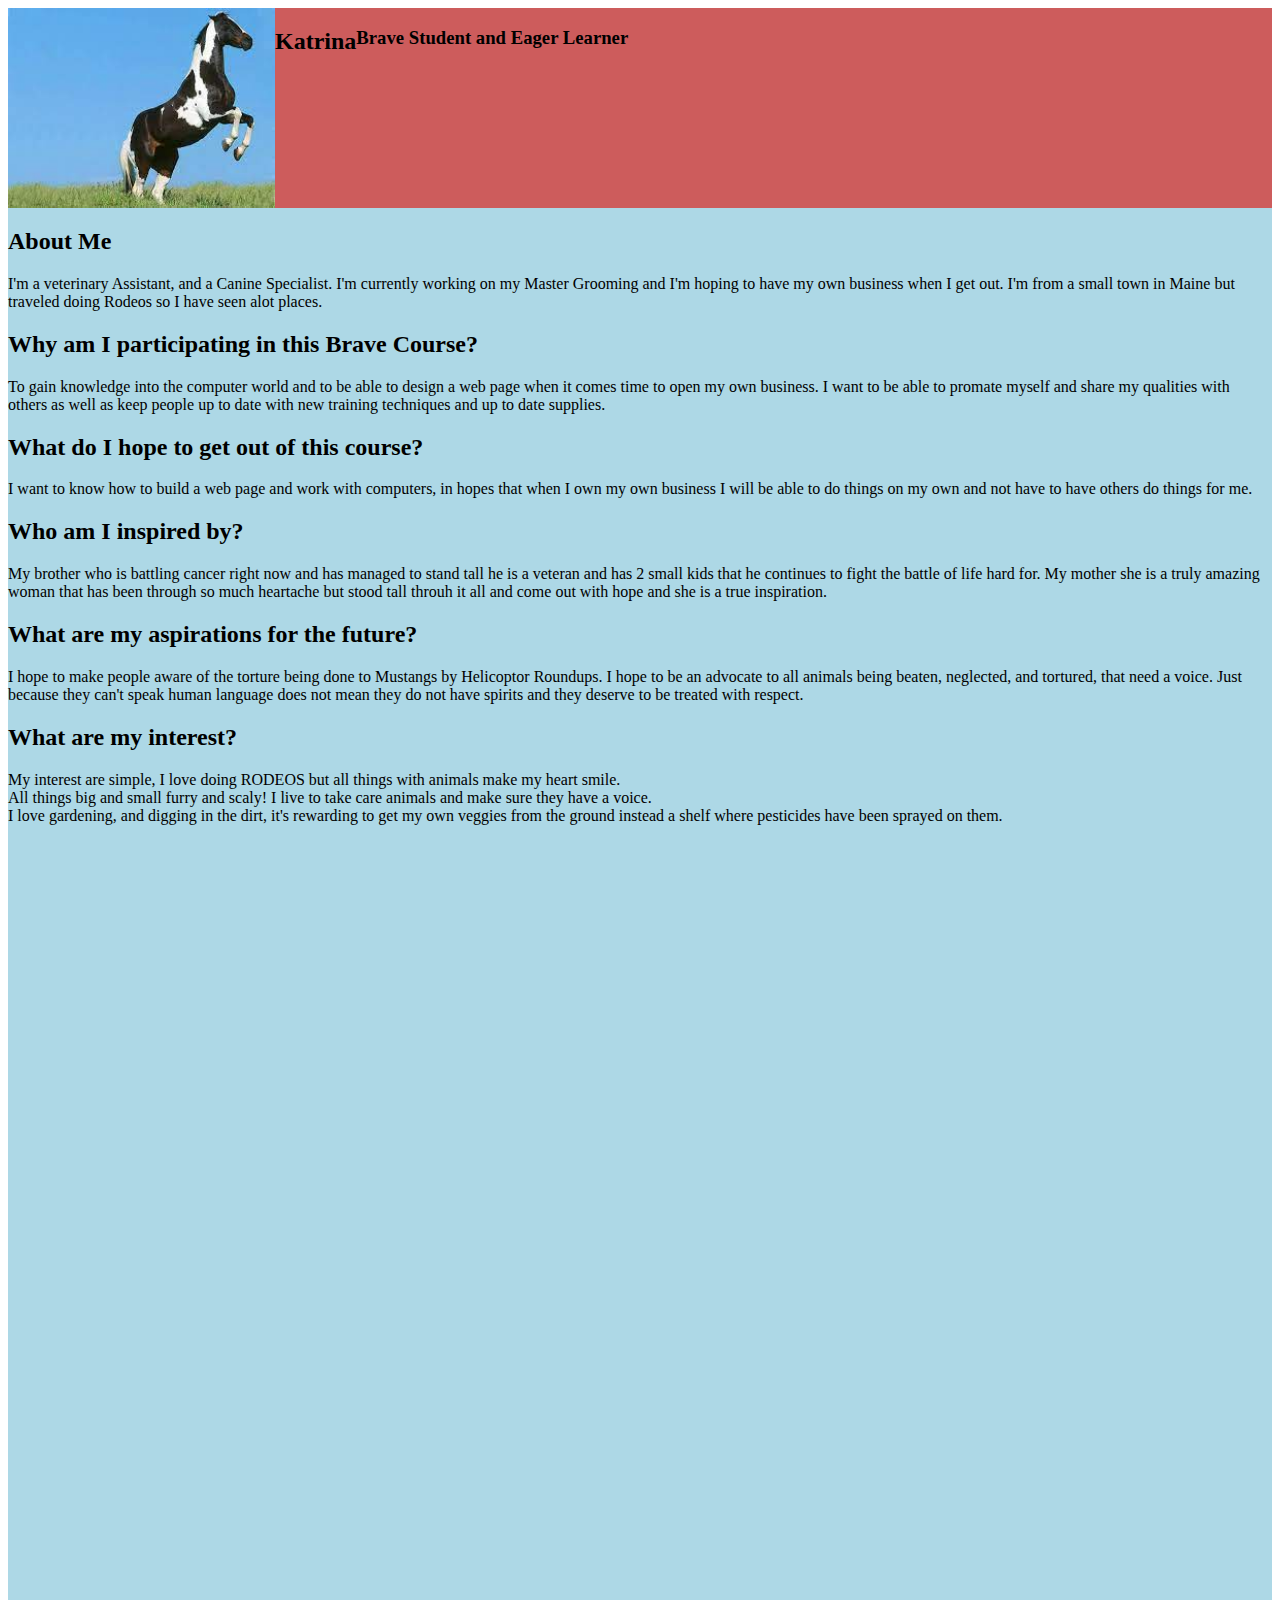
<file: img/Katrina's Portfolio.html>
<!DOCTYPE html>
<!-- saved from url=(0084)file:///C:/Users/Katrina.bridges/OneDrive/Desktop/personal%20portfolio/Katrina1.html -->
<html><head><meta http-equiv="Content-Type" content="text/html; charset=UTF-8">
	
	<meta name="viewport" content="width=device-width, initial-scale=1">
	<link rel="stylesheet" type="text/css" href="./Katrina&#39;s Portfolio_files/my portfolio.css">
	<title>Katrina's Portfolio</title>
</head>
<body>

    <div id="main_container">

    	<div id="header_container">

		<img src="./Katrina&#39;s Portfolio_files/rearing paint.jpg">	    	
    	
   
    		<h2>
    			Katrina
    		</h2>
    		<h3>
    			Brave Student and Eager Learner
    		</h3>
			</div>



    	</div>	
    	
    	<div id="profile_container">
    		<div id="section_profile">

    			<div id="profile_element">

    				<h2>
    					About Me
    				</h2>
    					<li>
    						I'm a veterinary Assistant, and a Canine Specialist. I'm currently working on my Master Grooming and I'm hoping to have my own business when I get out. I'm from a small town in Maine but traveled doing Rodeos so I have seen alot places.
    					</li>
    				<h2>
    					Why am I participating in this Brave Course?
    				</h2>	
    					<li>
    						To gain knowledge into the computer world and to be able to design a web page when it comes time to open my own business. I want to be able to promate myself and share my qualities with others as well as keep people up to date with new training techniques and up to date supplies.
						</li>
					<h2>
						What do I hope to get out of this course?
					</h2>
						<li>
    						I want to know how to build a web page and work with computers, in hopes that when I own my own business I will be able to do things on my own and not have to have others do things for me.
    					</li>
    				<h2>
    					Who am I inspired by?
    				</h2>
    					<li>
							My brother who is battling cancer right now and has managed to stand tall he is a veteran and has 2 small kids that he continues to fight the battle of life hard for. My mother she is a truly amazing woman that has been through so much heartache but stood tall throuh it all and come out with hope and she is a true inspiration.  
						</li>
					<h2>	
						What are my aspirations for the future?
					</h2>	
						<li>
							I hope to make people aware of the torture being done to Mustangs by Helicoptor Roundups. I hope to be an advocate to all animals being beaten, neglected, and tortured, that need a voice. Just because they can't speak human language does not mean they do not have spirits and they deserve to be treated with respect.   
						</li>
					<h2>
						What are my interest?
					</h2>
						<li>
							My interest are simple, I love doing RODEOS but all things with animals make my heart smile.
						</li>
						<li>
							All things big and small furry and scaly! I live to take care animals and make sure they have a voice.
						</li>
						<li>
							I love gardening, and digging in the dirt, it's rewarding to get my own veggies from the ground instead a shelf where pesticides have been sprayed on them.
						</li>



		</div>
</div></div></body></html>
</file>
